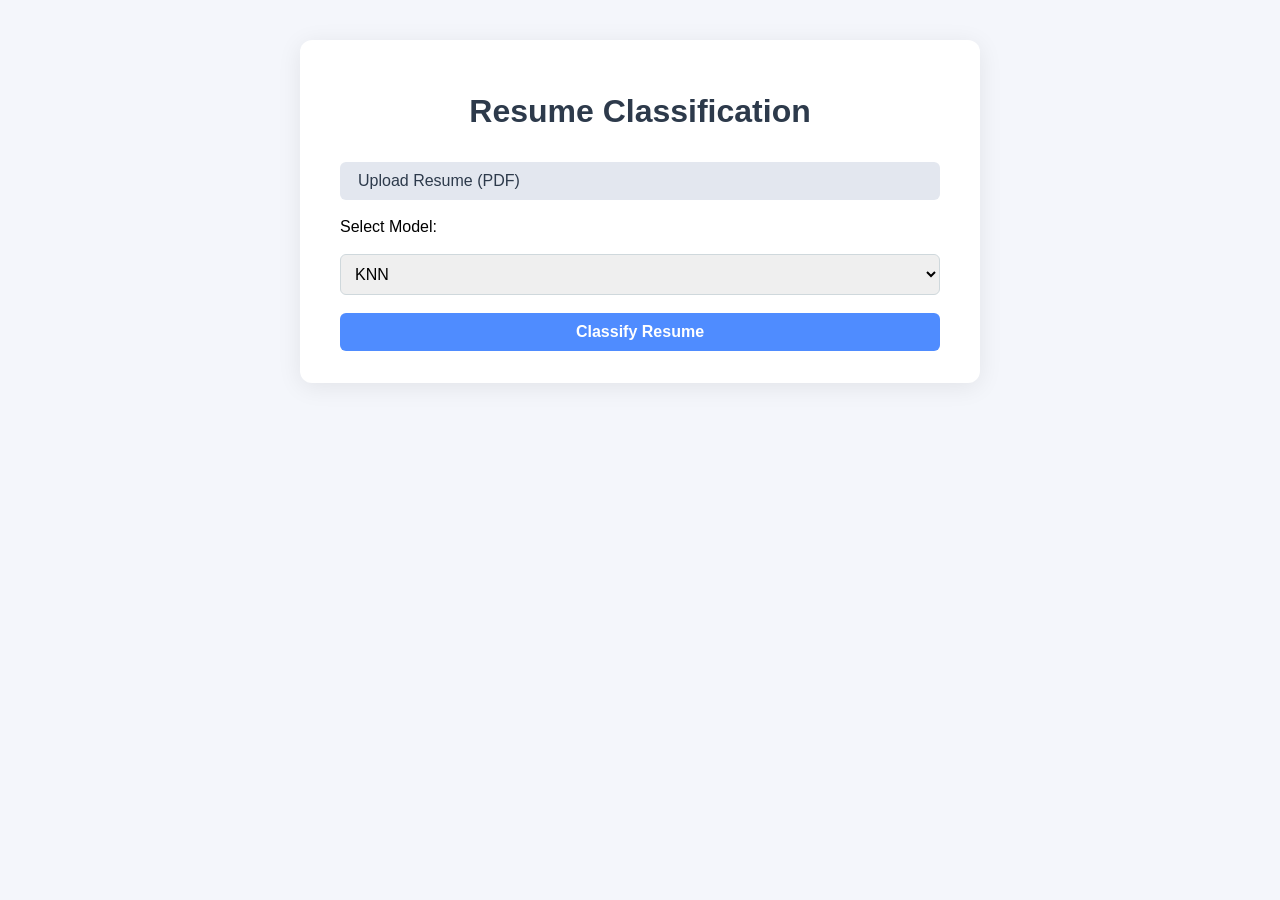
<file: templates/index.html>
<!DOCTYPE html>
<html lang="en">
<head>
    <meta charset="UTF-8">
    <title>Resume Classification App</title>
    <link rel="stylesheet" href="/static/style.css">
</head>
<body>
    <div class="container">
        <h1>Resume Classification</h1>
        <form id="upload-form" enctype="multipart/form-data">
            <label for="pdf-upload" class="custom-file-upload">
                Upload Resume (PDF)
                <input type="file" id="pdf-upload" name="file" accept="application/pdf" required>
            </label>
            <label for="model-select">Select Model:</label>
            <select id="model-select" name="model">
                <option value="knn">KNN</option>
                <option value="naive_bayes">Naive Bayes</option>
                <option value="svm">SVM</option>
                <option value="logistic_regression">Logistic Regression</option>
                <option value="random_forest">Random Forest</option>
            </select>
            <button type="submit">Classify Resume</button>
        </form>
        <div id="result-section" style="display:none;">
            <h2>Classification Result</h2>
            <div id="predicted-class"></div>
            <div id="confidence-scores"></div>
            <h3>Extracted Text</h3>
            <pre id="extracted-text"></pre>
        </div>
    </div>
    <script src="/static/app.js"></script>
</body>
</html>
</file>
<file: static/style.css>
body {
    background: #f4f6fb;
    font-family: 'Segoe UI', Arial, sans-serif;
    margin: 0;
    padding: 0;
}
.container {
    max-width: 600px;
    margin: 40px auto;
    background: #fff;
    border-radius: 12px;
    box-shadow: 0 4px 24px rgba(0,0,0,0.08);
    padding: 32px 40px;
}
h1 {
    text-align: center;
    color: #2d3a4b;
    margin-bottom: 32px;
}
form {
    display: flex;
    flex-direction: column;
    gap: 18px;
}
.custom-file-upload {
    display: inline-block;
    padding: 10px 18px;
    cursor: pointer;
    background: #e3e7ef;
    border-radius: 6px;
    color: #2d3a4b;
    font-weight: 500;
}
input[type="file"] {
    display: none;
}
select, button {
    padding: 10px;
    border-radius: 6px;
    border: 1px solid #cfd8dc;
    font-size: 1rem;
}
button {
    background: #4f8cff;
    color: #fff;
    border: none;
    font-weight: 600;
    cursor: pointer;
    transition: background 0.2s;
}
button:hover {
    background: #2563eb;
}
#result-section {
    margin-top: 32px;
    background: #f8fafc;
    border-radius: 8px;
    padding: 20px;
}
#predicted-class {
    font-size: 1.2rem;
    font-weight: 600;
    color: #2563eb;
    margin-bottom: 10px;
}
#confidence-scores {
    margin-bottom: 16px;
}
pre {
    background: #e3e7ef;
    padding: 12px;
    border-radius: 6px;
    max-height: 200px;
    overflow: auto;
    font-size: 0.95rem;
}
</file>
